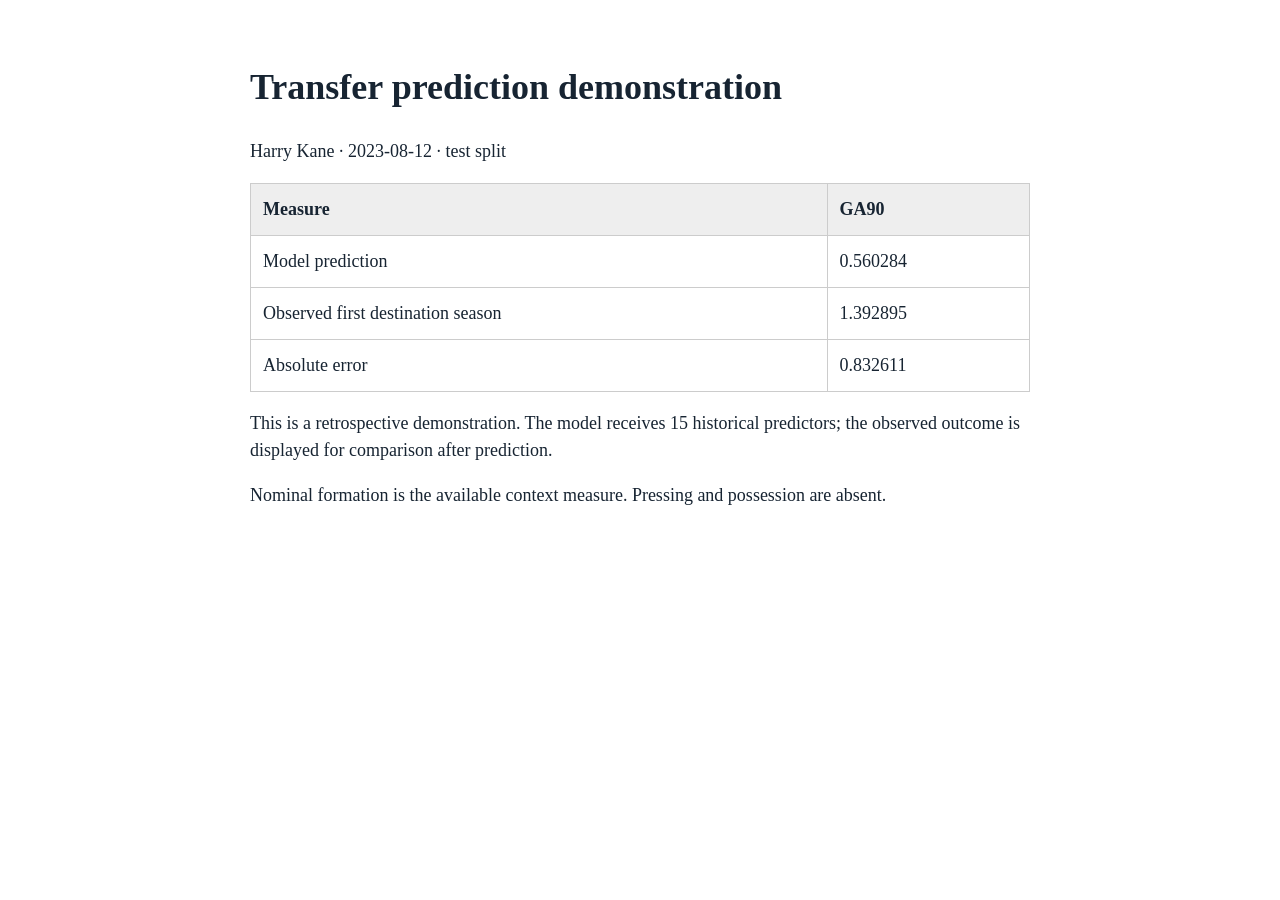
<file: research/rmt/outputs/demo_prediction.html>
<!doctype html><html lang="en"><meta charset="utf-8"><title>Transfer prediction demonstration</title><style>body{font:18px Georgia;max-width:780px;margin:60px auto;color:#172432;line-height:1.5}table{border-collapse:collapse;width:100%}td,th{border:1px solid #ccc;padding:12px;text-align:left}th{background:#eee}</style><h1>Transfer prediction demonstration</h1><p>Harry Kane · 2023-08-12 · test split</p><table><tr><th>Measure</th><th>GA90</th></tr><tr><td>Model prediction</td><td>0.560284</td></tr><tr><td>Observed first destination season</td><td>1.392895</td></tr><tr><td>Absolute error</td><td>0.832611</td></tr></table><p>This is a retrospective demonstration. The model receives 15 historical predictors; the observed outcome is displayed for comparison after prediction.</p><p>Nominal formation is the available context measure. Pressing and possession are absent.</p></html>
</file>
